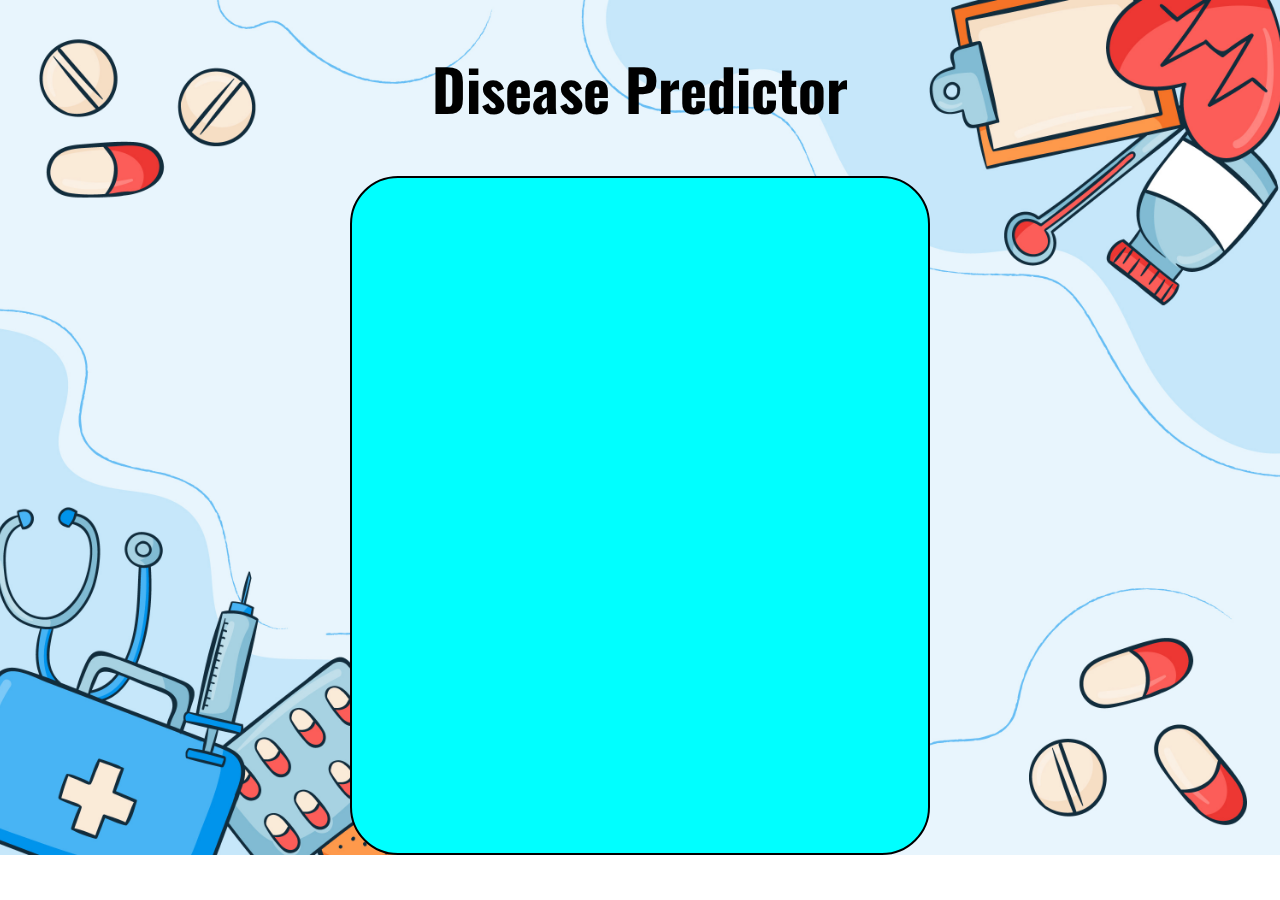
<file: demo.html>
<!DOCTYPE html>
<html lang="en">
<head>
    <meta charset="UTF-8">
    <meta name="viewport" content="width=device-width, initial-scale=1.0">
    <title>Neurothon</title>
    <style>
        @import url('https://fonts.googleapis.com/css2?family=Kanit:wght@400;600&family=Oswald:wght@400;700&family=Roboto:wght@400;700&family=Ubuntu:wght@400;700&display=swap');
* {
    margin: 0;
    padding: 0;
}
body{
    font-family: Oswald;
    background-image: url("/static/images/bg2.jpg");
    background-size: cover; 
    background-position: center; 
    background-repeat: no-repeat;
}
.Workspace{
    display: flex;
    flex-direction: column;
    justify-content: center;
    align-items: center;
    gap:5vh;
}
.Heading{
    margin-top: 5vh;
    font-size: 1.8rem;
}
.Predictions{
    background-color: aqua;
    width: 45vw;
    height: 75vh;
    display: flex;
    flex-direction: column;
    justify-content: center;
    align-items: center;
    border-radius: 3rem;
    border: solid 2px black;
}
.initial-content{
    margin-top: 4vh;
    display: none;
    flex-direction: column;
    justify-content: center;
    align-items: center;
    gap: 1vh;
}
.gif-container {
    width: 250px;
    height: 250px;
    border-radius: 50%;
    display: none;
    align-items: center;
    justify-content: center;
    border: 5px solid #b7f2ff;
    box-shadow: 0 4px 8px rgba(0, 0, 0, 0.2);
    overflow: hidden;
    transition: all 0.3s ease-in-out;
}
.gif-container:hover{
    transform: scale(1.1);
}
.doctor-gif{
    width: 100%;
    height: 100%;
    object-fit: cover;
    background: none;
    mask-image: radial-gradient(circle, rgba(0, 0, 0, 1) 50%, rgba(0, 0, 0, 0) 100%);
}
.instruction-text{
    width: 95%;
    font-size: 1.2em;
    text-align: center;
    padding: 10px;
}

.prediction-heading{
    display: none;
    margin-top: 4vh;
    font-size: 1.2rem;
}
.top-predictions{
    background-color: white;
    display: none;
    padding: 3vh 2vw;
    width: 75%;
    border: 3px solid black;
    height: 60%;
    flex-direction: column;
    align-items: center;
    justify-content: center;
    gap: 2vh;
    border-radius: 1rem;
}
.disease{
    width: 32vw;
    display: flex;
    justify-content: space-between;
    align-items: center;
}
.akinator-info{
    display: none;
    justify-content: center;
    align-items: center;
    font-size: 1rem;
    width: 80%;
    height: 8%;
}
.access-akinator-btn{
    padding: 1.5vh 0;
    display: none;
    font-size: 1.7rem;
    font-weight: 600;
    font-family: 'Kanit', sans-serif;
    cursor: pointer;
    width: 35%;
    height: 20%;
    background-color: rgb(106, 163, 255);
    border: 3px solid black;
    border-radius: 1rem;
}
.Input{
    margin-bottom: 2vh;
    display: none;
    flex-direction: column;
    justify-content: center;
    align-items: center;
    gap: 1vh;
    height: 30%;
}
.userprompt{
    width: 100%;
    height: 20%;
    border: 3px solid black;
    padding: 1rem;
    font-size: 1.1rem;
    border-radius: 1rem;
}
.submit-btn{
    font-size: 1.3rem;
    font-weight: 600;
    font-family: 'Kanit', sans-serif;
    cursor: pointer;
    width: 13vw;
    height: 8vh;
    background-color: rgb(106, 163, 255);
    border: 3px solid black;
    border-radius: 1rem;
    transition: all 0.2s ease-in-out;
}
.submit-btn:hover{
    background-color: rgb(42, 97, 185);
    transform:scale(1.1);   
    color: rgb(67, 65, 65);
}
.question-setup{
    display: none;
    justify-content: center;
    align-items: center;
    flex-direction: column;
    gap: 8vh;
}
.question-heading{
    font-size: 3.2rem;
    font-weight: 600;
    -webkit-text-stroke: 1px black;
    color: #ebff00;
}
.question{
    font-size: 2.2rem;
}
.answer-button{
    display: flex;
    justify-content: center;
    align-items: center;
    gap: 4vw;
}
.yes{
    font-size: 1.3rem;
    font-weight: 600;
    font-family: 'Kanit', sans-serif;
    cursor: pointer;
    width: 13vw;
    height: 8vh;
    background-color: rgb(106, 163, 255);
    border: 3px solid black;
    border-radius: 1rem;
    transition: all 0.2s ease-in-out;   
}
.yes:hover{
    background-color: rgb(42, 97, 185);
    transform:scale(1.1);   
    color: rgb(67, 65, 65);
}
.no{
    font-size: 1.3rem;
    font-weight: 600;
    font-family: 'Kanit', sans-serif;
    cursor: pointer;
    width: 13vw;
    height: 8vh;
    background-color: rgb(106, 163, 255);
    border: 3px solid black;
    border-radius: 1rem;
    transition: all 0.2s ease-in-out;
}
.no:hover{
    background-color: rgb(42, 97, 185);
    transform:scale(1.1);   
    color: rgb(67, 65, 65);   
}
.blur {
    filter: blur(5px);
    pointer-events: none;
}
.loader {
    display: none;
    position: fixed;
    top: 44%;
    left: 48%;
    transform: translate(-50%, -50%);
    border: 6px solid #f3f3f3;
    border-top: 6px solid #3498db;
    border-radius: 50%;
    width: 50px;
    height: 50px;
    animation: spin 1s linear infinite;
    z-index: 1000;
}

@keyframes spin {
    0% { transform: rotate(0deg); }
    100% { transform: rotate(360deg); }
}


    </style>
</head>
<body>
    <main class="Workspace">
        <section class="Heading">
            <h1>Disease Predictor</h1>
        </section>
        <section class="Predictions">
            <div class="initial-content">
                <div class="gif-container">
                    <img src="Elements/Doctor3.gif" alt="Doctor Animation" class="doctor-gif">
                </div>
                <p class="instruction-text">
                    Tell me about your Symptoms in the textbox below.<br>For e.g - "I have body pain and Headache..."
                </p>
            </div>
            <div class="prediction-heading">
                <h2>Top Predictions</h2>
            </div>
            <div class="top-predictions">
                <div class="disease">
                    <h3 class="name">Hypertension</h3>
                    <h3 class="probhability">0.5</h3>
                </div>
                <div class="disease">
                    <h3 class="name">headache</h3>
                    <h3 class="probhability">0.5</h3>
                </div>
                <div class="disease">
                    <h3 class="name">headache</h3>
                    <h3 class="probhability">0.5</h3>
                </div>
                <div class="disease">
                    <h3 class="name">headache</h3>
                    <h3 class="probhability">0.5</h3>
                </div>
                <div class="disease">
                    <h3 class="name">headache</h3>
                    <h3 class="probhability">0.5</h3>
                </div>
            </div>
            <div class="akinator-info">
                If you want to know what exactly what your disease is then Click on "Access Akinator"
            </div>
            <button class="access-akinator-btn">Access Akinator</button>
            <div class="Input">
                <textarea name="userprompt" class = "userprompt" id="userprompt" rows="5" cols="40" placeholder="Enter User Input"></textarea>
                <button class="submit-btn">Submit</button>
            </div>
            <div class="question-setup">
                <div class="question-heading">Question</div>
                <div class="question">Do you have Fever?</div>
                <div class="answer-button">
                    <button class = "yes">YES</button>
                    <button class = "no">NO</button>
                </div>
            </div>
        </section>
    </main>
    <div class="loader" id="loader"></div>
    <script>
        document.querySelector(".submit-btn").addEventListener("click", function() {
    let userInput = document.querySelector(".userprompt").value;
    let loader = document.getElementById("loader");
    let content = document.querySelector(".Workspace");

    if (userInput.trim() === "") {
        alert("⚠️ Please enter your symptoms before submitting!");
        console.warn("User tried to submit an empty text area.");
        return;
    }
    loader.style.display = "block";
    content.classList.add("blur");
    setTimeout(() => {
        fetch("/predict", {
            method: "POST",
            body: JSON.stringify({ symptoms: userInput }),
            headers: { "Content-Type": "application/json" }
        })
        .then(response => response.json())
        .then(predictions => {
            let predictionsContainer = document.querySelector(".top-predictions");
            predictionsContainer.innerHTML = ""; 

            predictions.forEach(prediction => {
                let diseaseDiv = document.createElement("div");
                diseaseDiv.classList.add("disease");

                let name = document.createElement("h3");
                name.classList.add("name");
                name.textContent = prediction.disease;

                let probability = document.createElement("h3");
                probability.classList.add("probability");
                probability.textContent = prediction.probability;

                diseaseDiv.appendChild(name);
                diseaseDiv.appendChild(probability);
                predictionsContainer.appendChild(diseaseDiv);
            });

            loader.style.display = "none";
            content.classList.remove("blur");

            document.querySelector(".initial-content").style.display = "none";
            document.querySelector(".prediction-heading").style.display = "block";
            predictionsContainer.style.display = "flex";
            document.querySelector(".access-akinator-btn").style.display = "block";
            document.querySelector(".akinator-info").style.display = "flex";
            document.querySelector(".userprompt").style.display = "none";
            document.querySelector(".submit-btn").style.display = "none";
            document.querySelector(".Predictions").style.gap = "4vh";
        })
        .catch(error => {
            console.error("Error:", error);
            alert("Something went wrong. Please try again!");

            loader.style.display = "none";
            content.classList.remove("blur");
        });
    }, 2000);
});


    </script>
</body>
</html>
</file>
